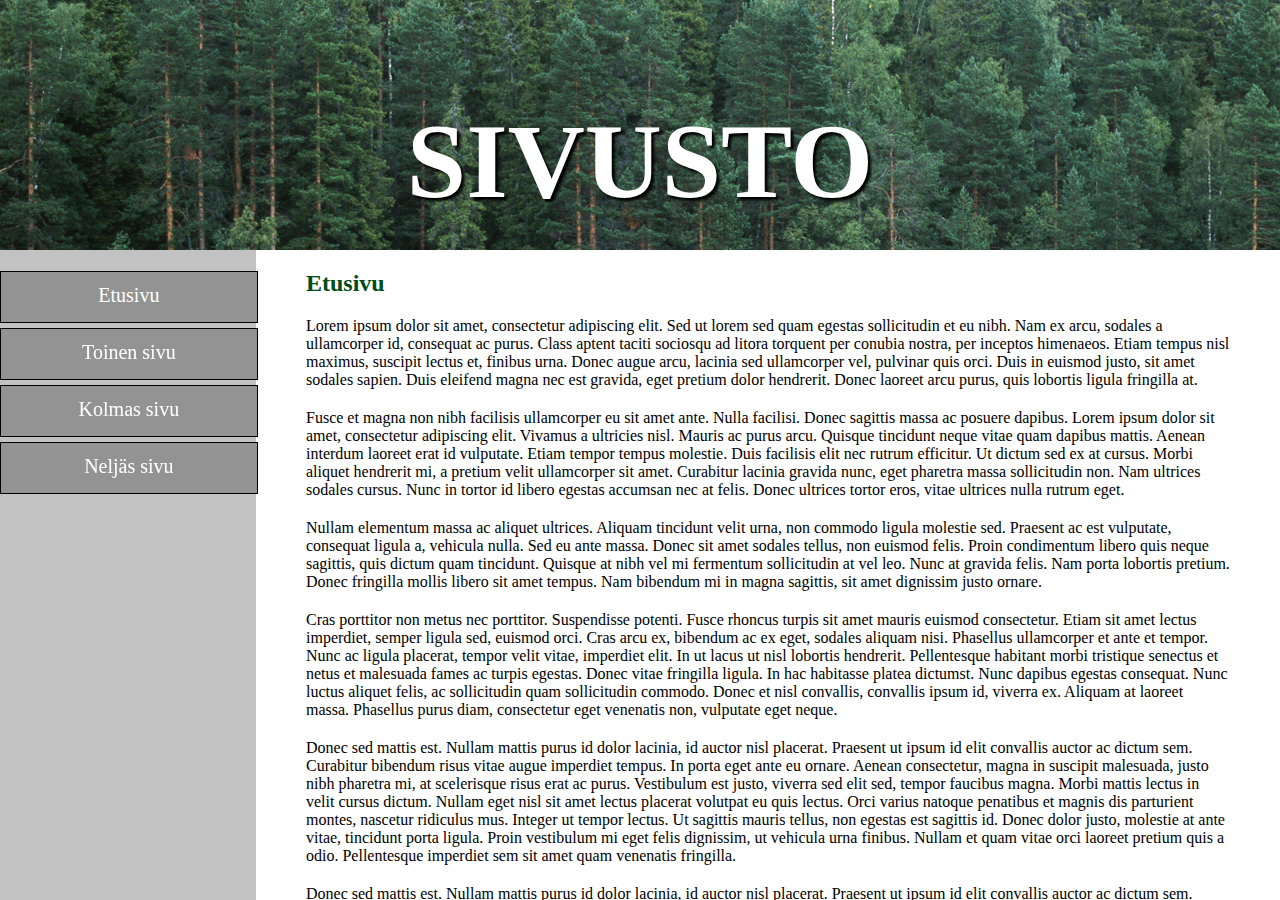
<file: index.html>
<!DOCTYPE html>
<html>
  <head>
    <meta charset="utf-8">
    <title>Esimerkkisivusto</title>
    <link rel="stylesheet" href="tyyli.css">
  </head>
  <body>
    <div class="kaikki">
      <div class="yla">
        <h1>SIVUSTO</h1>
      </div>
      <div class="palkki">
        <ul>
          <a href="index.html"><li><p>Etusivu</p></li></a>
          <a href="sivu2.html"><li><p>Toinen sivu</p></li></a>
          <a href="sivu3.html"><li><p>Kolmas sivu</p></li></a>
          <a href="sivu4.html"><li><p>Neljäs sivu</p></li></a>
        </ul>

        <div class="tiedot">
          <p>&copy; Riikka Malinen 2017</p>
        </div>

      </div>
      <div class="keski">
        <h2>Etusivu</h2>
        <p>
        Lorem ipsum dolor sit amet, consectetur adipiscing elit. Sed ut lorem sed quam egestas sollicitudin et eu nibh.
        Nam ex arcu, sodales a ullamcorper id, consequat ac purus. Class aptent taciti sociosqu ad litora torquent per conubia nostra,
        per inceptos himenaeos. Etiam tempus nisl maximus, suscipit lectus et, finibus urna. Donec augue arcu, lacinia sed ullamcorper vel,
        pulvinar quis orci. Duis in euismod justo, sit amet sodales sapien. Duis eleifend magna nec est gravida, eget pretium dolor hendrerit.
        Donec laoreet arcu purus, quis lobortis ligula fringilla at.
        </p>

        <p>
        Fusce et magna non nibh facilisis ullamcorper eu sit amet ante. Nulla facilisi. Donec sagittis massa ac posuere dapibus.
        Lorem ipsum dolor sit amet, consectetur adipiscing elit. Vivamus a ultricies nisl. Mauris ac purus arcu.
        Quisque tincidunt neque vitae quam dapibus mattis. Aenean interdum laoreet erat id vulputate. Etiam tempor tempus molestie.
        Duis facilisis elit nec rutrum efficitur. Ut dictum sed ex at cursus. Morbi aliquet hendrerit mi, a pretium velit ullamcorper sit amet.
        Curabitur lacinia gravida nunc, eget pharetra massa sollicitudin non. Nam ultrices sodales cursus. Nunc in tortor id libero egestas accumsan
        nec at felis. Donec ultrices tortor eros, vitae ultrices nulla rutrum eget.
        </p>
        <p>
        Nullam elementum massa ac aliquet ultrices. Aliquam tincidunt velit urna, non commodo ligula molestie sed.
        Praesent ac est vulputate, consequat ligula a, vehicula nulla. Sed eu ante massa. Donec sit amet sodales tellus, non euismod felis.
        Proin condimentum libero quis neque sagittis, quis dictum quam tincidunt. Quisque at nibh vel mi fermentum sollicitudin at vel leo.
        Nunc at gravida felis. Nam porta lobortis pretium. Donec fringilla mollis libero sit amet tempus. Nam bibendum mi in magna sagittis,
        sit amet dignissim justo ornare.
        </p>
        <p>
        Cras porttitor non metus nec porttitor. Suspendisse potenti. Fusce rhoncus turpis sit amet mauris euismod consectetur.
        Etiam sit amet lectus imperdiet, semper ligula sed, euismod orci. Cras arcu ex, bibendum ac ex eget, sodales aliquam nisi.
        Phasellus ullamcorper et ante et tempor. Nunc ac ligula placerat, tempor velit vitae, imperdiet elit. In ut lacus ut nisl lobortis hendrerit.
        Pellentesque habitant morbi tristique senectus et netus et malesuada fames ac turpis egestas. Donec vitae fringilla ligula.
        In hac habitasse platea dictumst. Nunc dapibus egestas consequat. Nunc luctus aliquet felis, ac sollicitudin quam sollicitudin commodo.
        Donec et nisl convallis, convallis ipsum id, viverra ex. Aliquam at laoreet massa. Phasellus purus diam, consectetur eget venenatis non,
        vulputate eget neque.
        </p>
        <p>
        Donec sed mattis est. Nullam mattis purus id dolor lacinia, id auctor nisl placerat. Praesent ut ipsum id elit convallis auctor ac dictum sem.
        Curabitur bibendum risus vitae augue imperdiet tempus. In porta eget ante eu ornare. Aenean consectetur, magna in suscipit malesuada,
        justo nibh pharetra mi, at scelerisque risus erat ac purus. Vestibulum est justo, viverra sed elit sed, tempor faucibus magna.
        Morbi mattis lectus in velit cursus dictum. Nullam eget nisl sit amet lectus placerat volutpat eu quis lectus.
        Orci varius natoque penatibus et magnis dis parturient montes, nascetur ridiculus mus. Integer ut tempor lectus.
        Ut sagittis mauris tellus, non egestas est sagittis id. Donec dolor justo, molestie at ante vitae, tincidunt porta ligula.
        Proin vestibulum mi eget felis dignissim, ut vehicula urna finibus. Nullam et quam vitae orci laoreet pretium quis a odio.
        Pellentesque imperdiet sem sit amet quam venenatis fringilla.
        </p>
        <p>
        Donec sed mattis est. Nullam mattis purus id dolor lacinia, id auctor nisl placerat. Praesent ut ipsum id elit convallis auctor ac dictum sem.
        Curabitur bibendum risus vitae augue imperdiet tempus. In porta eget ante eu ornare. Aenean consectetur, magna in suscipit malesuada,
        justo nibh pharetra mi, at scelerisque risus erat ac purus. Vestibulum est justo, viverra sed elit sed, tempor faucibus magna.
        Morbi mattis lectus in velit cursus dictum. Nullam eget nisl sit amet lectus placerat volutpat eu quis lectus.
        Orci varius natoque penatibus et magnis dis parturient montes, nascetur ridiculus mus. Integer ut tempor lectus.
        Ut sagittis mauris tellus, non egestas est sagittis id. Donec dolor justo, molestie at ante vitae, tincidunt porta ligula.
        Proin vestibulum mi eget felis dignissim, ut vehicula urna finibus. Nullam et quam vitae orci laoreet pretium quis a odio.
        Pellentesque imperdiet sem sit amet quam venenatis fringilla.
        </p>
      </div>
    </div>
  </body>
</html>
</file>
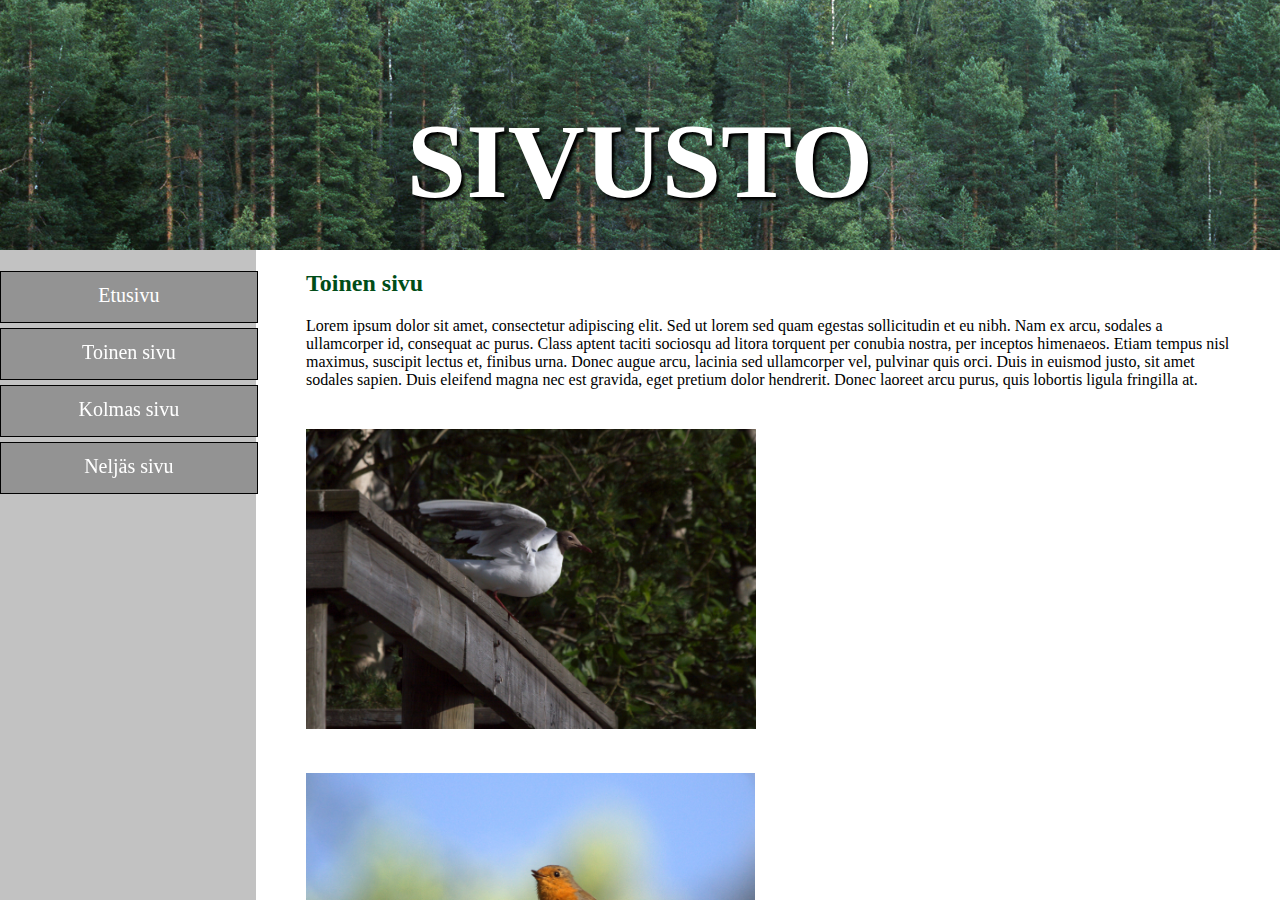
<file: sivu2.html>
<!DOCTYPE html>
<html>
  <head>
    <meta charset="utf-8">
    <title>Esimerkkisivusto</title>
    <link rel="stylesheet" href="tyyli.css">
  </head>
  <body>
    <div class="kaikki">
      <div class="yla">
        <h1>SIVUSTO</h1>
      </div>
      <div class="palkki">
        <ul>
          <a href="index.html"><li><p>Etusivu</p></li></a>
          <a href="sivu2.html"><li><p>Toinen sivu</p></li></a>
          <a href="sivu3.html"><li><p>Kolmas sivu</p></li></a>
          <a href="sivu4.html"><li><p>Neljäs sivu</p></li></a>
        </ul>

        <div class="tiedot">
          <p>&copy; Riikka Malinen 2017</p>
        </div>
      </div>
      <div class="keski">
        <h2>Toinen sivu</h2>
        <p>
        Lorem ipsum dolor sit amet, consectetur adipiscing elit. Sed ut lorem sed quam egestas sollicitudin et eu nibh.
        Nam ex arcu, sodales a ullamcorper id, consequat ac purus. Class aptent taciti sociosqu ad litora torquent per conubia nostra,
        per inceptos himenaeos. Etiam tempus nisl maximus, suscipit lectus et, finibus urna. Donec augue arcu, lacinia sed ullamcorper vel,
        pulvinar quis orci. Duis in euismod justo, sit amet sodales sapien. Duis eleifend magna nec est gravida, eget pretium dolor hendrerit.
        Donec laoreet arcu purus, quis lobortis ligula fringilla at.
        </p>
        <img src="lintu.jpg" alt="Kuvaa ei voida näyttää.">
        <img src="lintu2.jpg" alt="Kuvaa ei voida näyttää.">
        <p>
        Fusce et magna non nibh facilisis ullamcorper eu sit amet ante. Nulla facilisi. Donec sagittis massa ac posuere dapibus.
        Lorem ipsum dolor sit amet, consectetur adipiscing elit. Vivamus a ultricies nisl. Mauris ac purus arcu.
        Quisque tincidunt neque vitae quam dapibus mattis. Aenean interdum laoreet erat id vulputate. Etiam tempor tempus molestie.
        Duis facilisis elit nec rutrum efficitur. Ut dictum sed ex at cursus. Morbi aliquet hendrerit mi, a pretium velit ullamcorper sit amet.
        Curabitur lacinia gravida nunc, eget pharetra massa sollicitudin non. Nam ultrices sodales cursus. Nunc in tortor id libero egestas accumsan
        nec at felis. Donec ultrices tortor eros, vitae ultrices nulla rutrum eget.
        </p>
        <p>
        Nullam elementum massa ac aliquet ultrices. Aliquam tincidunt velit urna, non commodo ligula molestie sed.
        Praesent ac est vulputate, consequat ligula a, vehicula nulla. Sed eu ante massa. Donec sit amet sodales tellus, non euismod felis.
        Proin condimentum libero quis neque sagittis, quis dictum quam tincidunt. Quisque at nibh vel mi fermentum sollicitudin at vel leo.
        Nunc at gravida felis. Nam porta lobortis pretium. Donec fringilla mollis libero sit amet tempus. Nam bibendum mi in magna sagittis,
        sit amet dignissim justo ornare.
        </p>
        <p>
        Cras porttitor non metus nec porttitor. Suspendisse potenti. Fusce rhoncus turpis sit amet mauris euismod consectetur.
        Etiam sit amet lectus imperdiet, semper ligula sed, euismod orci. Cras arcu ex, bibendum ac ex eget, sodales aliquam nisi.
        Phasellus ullamcorper et ante et tempor. Nunc ac ligula placerat, tempor velit vitae, imperdiet elit. In ut lacus ut nisl lobortis hendrerit.
        Pellentesque habitant morbi tristique senectus et netus et malesuada fames ac turpis egestas. Donec vitae fringilla ligula.
        In hac habitasse platea dictumst. Nunc dapibus egestas consequat. Nunc luctus aliquet felis, ac sollicitudin quam sollicitudin commodo.
        Donec et nisl convallis, convallis ipsum id, viverra ex. Aliquam at laoreet massa. Phasellus purus diam, consectetur eget venenatis non,
        vulputate eget neque.
        </p>

      </div>
    </div>
  </body>
</html>
</file>
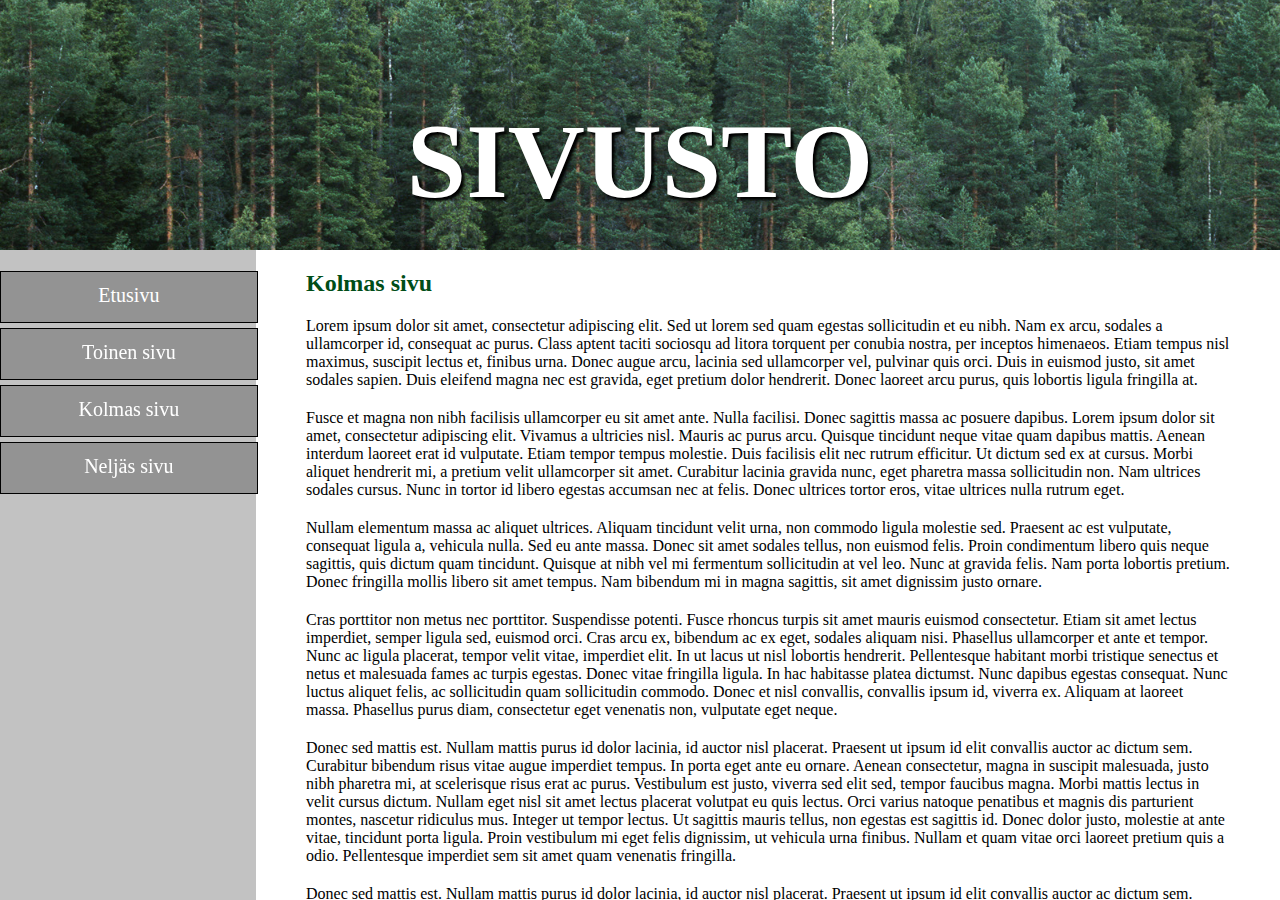
<file: sivu3.html>
<!DOCTYPE html>
<html>
  <head>
    <meta charset="utf-8">
    <title>Esimerkkisivusto</title>
    <link rel="stylesheet" href="tyyli.css">
  </head>
  <body>
    <div class="kaikki">
      <div class="yla">
        <h1>SIVUSTO</h1>
      </div>
      <div class="palkki">
        <ul>
          <a href="index.html"><li><p>Etusivu</p></li></a>
          <a href="sivu2.html"><li><p>Toinen sivu</p></li></a>
          <a href="sivu3.html"><li><p>Kolmas sivu</p></li></a>
          <a href="sivu4.html"><li><p>Neljäs sivu</p></li></a>
        </ul>
        <div class="tiedot">
          <p>&copy; Riikka Malinen 2017</p>
        </div>
      </div>
      <div class="keski">
        <h2>Kolmas sivu</h2>
        <p>
        Lorem ipsum dolor sit amet, consectetur adipiscing elit. Sed ut lorem sed quam egestas sollicitudin et eu nibh.
        Nam ex arcu, sodales a ullamcorper id, consequat ac purus. Class aptent taciti sociosqu ad litora torquent per conubia nostra,
        per inceptos himenaeos. Etiam tempus nisl maximus, suscipit lectus et, finibus urna. Donec augue arcu, lacinia sed ullamcorper vel,
        pulvinar quis orci. Duis in euismod justo, sit amet sodales sapien. Duis eleifend magna nec est gravida, eget pretium dolor hendrerit.
        Donec laoreet arcu purus, quis lobortis ligula fringilla at.
        </p>

        <p>
        Fusce et magna non nibh facilisis ullamcorper eu sit amet ante. Nulla facilisi. Donec sagittis massa ac posuere dapibus.
        Lorem ipsum dolor sit amet, consectetur adipiscing elit. Vivamus a ultricies nisl. Mauris ac purus arcu.
        Quisque tincidunt neque vitae quam dapibus mattis. Aenean interdum laoreet erat id vulputate. Etiam tempor tempus molestie.
        Duis facilisis elit nec rutrum efficitur. Ut dictum sed ex at cursus. Morbi aliquet hendrerit mi, a pretium velit ullamcorper sit amet.
        Curabitur lacinia gravida nunc, eget pharetra massa sollicitudin non. Nam ultrices sodales cursus. Nunc in tortor id libero egestas accumsan
        nec at felis. Donec ultrices tortor eros, vitae ultrices nulla rutrum eget.
        </p>
        <p>
        Nullam elementum massa ac aliquet ultrices. Aliquam tincidunt velit urna, non commodo ligula molestie sed.
        Praesent ac est vulputate, consequat ligula a, vehicula nulla. Sed eu ante massa. Donec sit amet sodales tellus, non euismod felis.
        Proin condimentum libero quis neque sagittis, quis dictum quam tincidunt. Quisque at nibh vel mi fermentum sollicitudin at vel leo.
        Nunc at gravida felis. Nam porta lobortis pretium. Donec fringilla mollis libero sit amet tempus. Nam bibendum mi in magna sagittis,
        sit amet dignissim justo ornare.
        </p>
        <p>
        Cras porttitor non metus nec porttitor. Suspendisse potenti. Fusce rhoncus turpis sit amet mauris euismod consectetur.
        Etiam sit amet lectus imperdiet, semper ligula sed, euismod orci. Cras arcu ex, bibendum ac ex eget, sodales aliquam nisi.
        Phasellus ullamcorper et ante et tempor. Nunc ac ligula placerat, tempor velit vitae, imperdiet elit. In ut lacus ut nisl lobortis hendrerit.
        Pellentesque habitant morbi tristique senectus et netus et malesuada fames ac turpis egestas. Donec vitae fringilla ligula.
        In hac habitasse platea dictumst. Nunc dapibus egestas consequat. Nunc luctus aliquet felis, ac sollicitudin quam sollicitudin commodo.
        Donec et nisl convallis, convallis ipsum id, viverra ex. Aliquam at laoreet massa. Phasellus purus diam, consectetur eget venenatis non,
        vulputate eget neque.
        </p>
        <p>
        Donec sed mattis est. Nullam mattis purus id dolor lacinia, id auctor nisl placerat. Praesent ut ipsum id elit convallis auctor ac dictum sem.
        Curabitur bibendum risus vitae augue imperdiet tempus. In porta eget ante eu ornare. Aenean consectetur, magna in suscipit malesuada,
        justo nibh pharetra mi, at scelerisque risus erat ac purus. Vestibulum est justo, viverra sed elit sed, tempor faucibus magna.
        Morbi mattis lectus in velit cursus dictum. Nullam eget nisl sit amet lectus placerat volutpat eu quis lectus.
        Orci varius natoque penatibus et magnis dis parturient montes, nascetur ridiculus mus. Integer ut tempor lectus.
        Ut sagittis mauris tellus, non egestas est sagittis id. Donec dolor justo, molestie at ante vitae, tincidunt porta ligula.
        Proin vestibulum mi eget felis dignissim, ut vehicula urna finibus. Nullam et quam vitae orci laoreet pretium quis a odio.
        Pellentesque imperdiet sem sit amet quam venenatis fringilla.
        </p>
        <p>
        Donec sed mattis est. Nullam mattis purus id dolor lacinia, id auctor nisl placerat. Praesent ut ipsum id elit convallis auctor ac dictum sem.
        Curabitur bibendum risus vitae augue imperdiet tempus. In porta eget ante eu ornare. Aenean consectetur, magna in suscipit malesuada,
        justo nibh pharetra mi, at scelerisque risus erat ac purus. Vestibulum est justo, viverra sed elit sed, tempor faucibus magna.
        Morbi mattis lectus in velit cursus dictum. Nullam eget nisl sit amet lectus placerat volutpat eu quis lectus.
        Orci varius natoque penatibus et magnis dis parturient montes, nascetur ridiculus mus. Integer ut tempor lectus.
        Ut sagittis mauris tellus, non egestas est sagittis id. Donec dolor justo, molestie at ante vitae, tincidunt porta ligula.
        Proin vestibulum mi eget felis dignissim, ut vehicula urna finibus. Nullam et quam vitae orci laoreet pretium quis a odio.
        Pellentesque imperdiet sem sit amet quam venenatis fringilla.
        </p>
      </div>
    </div>
  </body>
</html>
</file>
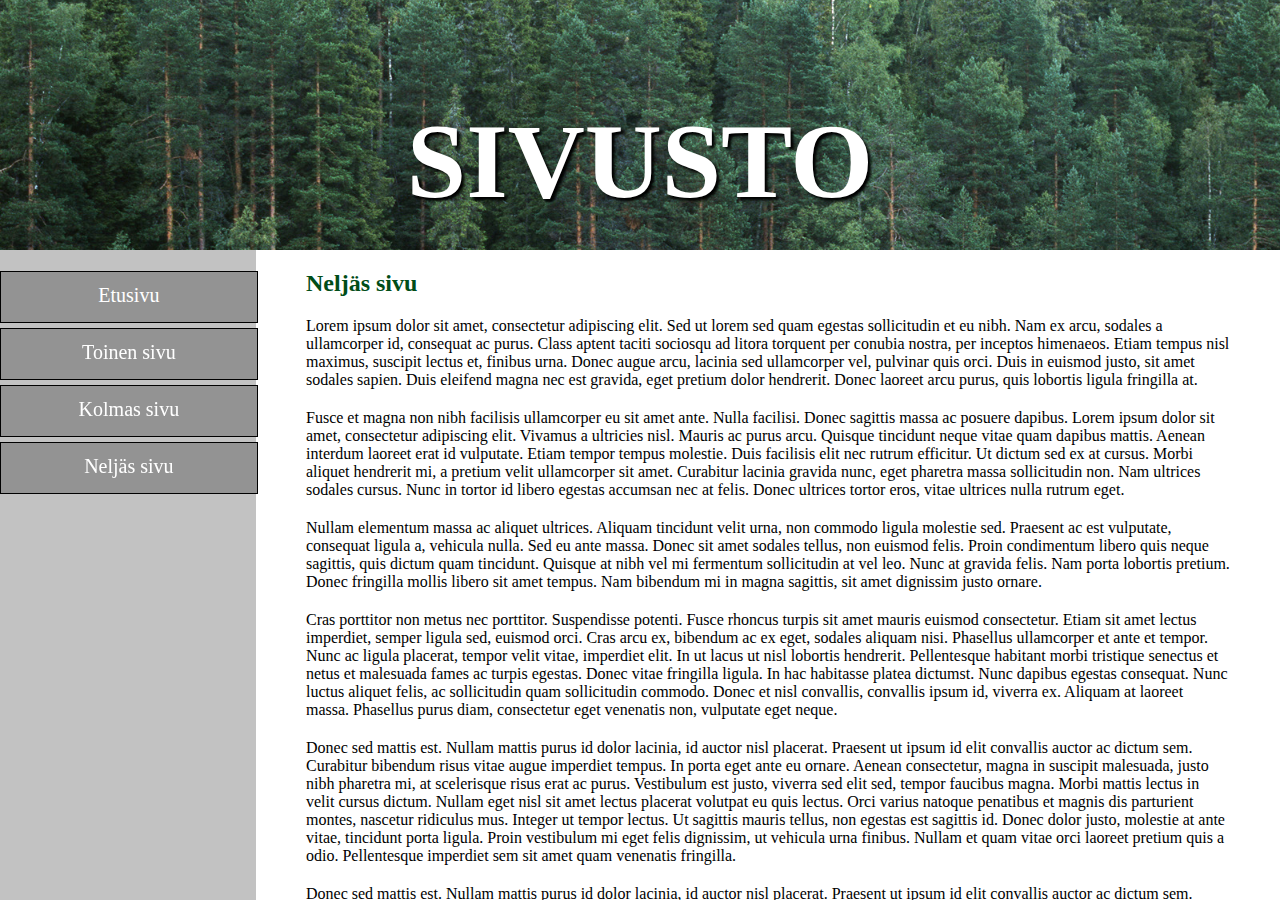
<file: sivu4.html>
<!DOCTYPE html>
<html>
  <head>
    <meta charset="utf-8">
    <title>Esimerkkisivusto</title>
    <link rel="stylesheet" href="tyyli.css">
  </head>
  <body>
    <div class="kaikki">
      <div class="yla">
        <h1>SIVUSTO</h1>
      </div>
      <div class="palkki">
        <ul>
          <a href="index.html"><li><p>Etusivu</p></li></a>
          <a href="sivu2.html"><li><p>Toinen sivu</p></li></a>
          <a href="sivu3.html"><li><p>Kolmas sivu</p></li></a>
          <a href="sivu4.html"><li><p>Neljäs sivu</p></li></a>
        </ul>
        <div class="tiedot">
          <p>&copy; Riikka Malinen 2017</p>
        </div>
      </div>
      <div class="keski">
        <h2>Neljäs sivu</h2>
        <p>
        Lorem ipsum dolor sit amet, consectetur adipiscing elit. Sed ut lorem sed quam egestas sollicitudin et eu nibh.
        Nam ex arcu, sodales a ullamcorper id, consequat ac purus. Class aptent taciti sociosqu ad litora torquent per conubia nostra,
        per inceptos himenaeos. Etiam tempus nisl maximus, suscipit lectus et, finibus urna. Donec augue arcu, lacinia sed ullamcorper vel,
        pulvinar quis orci. Duis in euismod justo, sit amet sodales sapien. Duis eleifend magna nec est gravida, eget pretium dolor hendrerit.
        Donec laoreet arcu purus, quis lobortis ligula fringilla at.
        </p>

        <p>
        Fusce et magna non nibh facilisis ullamcorper eu sit amet ante. Nulla facilisi. Donec sagittis massa ac posuere dapibus.
        Lorem ipsum dolor sit amet, consectetur adipiscing elit. Vivamus a ultricies nisl. Mauris ac purus arcu.
        Quisque tincidunt neque vitae quam dapibus mattis. Aenean interdum laoreet erat id vulputate. Etiam tempor tempus molestie.
        Duis facilisis elit nec rutrum efficitur. Ut dictum sed ex at cursus. Morbi aliquet hendrerit mi, a pretium velit ullamcorper sit amet.
        Curabitur lacinia gravida nunc, eget pharetra massa sollicitudin non. Nam ultrices sodales cursus. Nunc in tortor id libero egestas accumsan
        nec at felis. Donec ultrices tortor eros, vitae ultrices nulla rutrum eget.
        </p>
        <p>
        Nullam elementum massa ac aliquet ultrices. Aliquam tincidunt velit urna, non commodo ligula molestie sed.
        Praesent ac est vulputate, consequat ligula a, vehicula nulla. Sed eu ante massa. Donec sit amet sodales tellus, non euismod felis.
        Proin condimentum libero quis neque sagittis, quis dictum quam tincidunt. Quisque at nibh vel mi fermentum sollicitudin at vel leo.
        Nunc at gravida felis. Nam porta lobortis pretium. Donec fringilla mollis libero sit amet tempus. Nam bibendum mi in magna sagittis,
        sit amet dignissim justo ornare.
        </p>
        <p>
        Cras porttitor non metus nec porttitor. Suspendisse potenti. Fusce rhoncus turpis sit amet mauris euismod consectetur.
        Etiam sit amet lectus imperdiet, semper ligula sed, euismod orci. Cras arcu ex, bibendum ac ex eget, sodales aliquam nisi.
        Phasellus ullamcorper et ante et tempor. Nunc ac ligula placerat, tempor velit vitae, imperdiet elit. In ut lacus ut nisl lobortis hendrerit.
        Pellentesque habitant morbi tristique senectus et netus et malesuada fames ac turpis egestas. Donec vitae fringilla ligula.
        In hac habitasse platea dictumst. Nunc dapibus egestas consequat. Nunc luctus aliquet felis, ac sollicitudin quam sollicitudin commodo.
        Donec et nisl convallis, convallis ipsum id, viverra ex. Aliquam at laoreet massa. Phasellus purus diam, consectetur eget venenatis non,
        vulputate eget neque.
        </p>
        <p>
        Donec sed mattis est. Nullam mattis purus id dolor lacinia, id auctor nisl placerat. Praesent ut ipsum id elit convallis auctor ac dictum sem.
        Curabitur bibendum risus vitae augue imperdiet tempus. In porta eget ante eu ornare. Aenean consectetur, magna in suscipit malesuada,
        justo nibh pharetra mi, at scelerisque risus erat ac purus. Vestibulum est justo, viverra sed elit sed, tempor faucibus magna.
        Morbi mattis lectus in velit cursus dictum. Nullam eget nisl sit amet lectus placerat volutpat eu quis lectus.
        Orci varius natoque penatibus et magnis dis parturient montes, nascetur ridiculus mus. Integer ut tempor lectus.
        Ut sagittis mauris tellus, non egestas est sagittis id. Donec dolor justo, molestie at ante vitae, tincidunt porta ligula.
        Proin vestibulum mi eget felis dignissim, ut vehicula urna finibus. Nullam et quam vitae orci laoreet pretium quis a odio.
        Pellentesque imperdiet sem sit amet quam venenatis fringilla.
        </p>
        <p>
        Donec sed mattis est. Nullam mattis purus id dolor lacinia, id auctor nisl placerat. Praesent ut ipsum id elit convallis auctor ac dictum sem.
        Curabitur bibendum risus vitae augue imperdiet tempus. In porta eget ante eu ornare. Aenean consectetur, magna in suscipit malesuada,
        justo nibh pharetra mi, at scelerisque risus erat ac purus. Vestibulum est justo, viverra sed elit sed, tempor faucibus magna.
        Morbi mattis lectus in velit cursus dictum. Nullam eget nisl sit amet lectus placerat volutpat eu quis lectus.
        Orci varius natoque penatibus et magnis dis parturient montes, nascetur ridiculus mus. Integer ut tempor lectus.
        Ut sagittis mauris tellus, non egestas est sagittis id. Donec dolor justo, molestie at ante vitae, tincidunt porta ligula.
        Proin vestibulum mi eget felis dignissim, ut vehicula urna finibus. Nullam et quam vitae orci laoreet pretium quis a odio.
        Pellentesque imperdiet sem sit amet quam venenatis fringilla.
        </p>
      </div>
    </div>
  </body>
</html>
</file>
<file: tyyli.css>
html, body {
  width: 100%;
  height: 100%;
  padding: 0;
  margin: 0;
}
li {
  width: 96%;
  height: 40px;
  padding: 5px;
  border: 1px solid black;
  background-color: #939393;
  text-align: center;
  margin-top: 5px;
  transition: all 1s;
  z-index: 10;
  position: relative;
}
li p {
  margin: 0px;
  padding: 0px;
  margin-top: 7px;
}
li:hover {
  width: 105%;
  background-color: #004d18;
}
ul {
  width: 100%;
  list-style-type: none;
  float: left;
  padding-left: 0;
}
a {
  font-family: calibri;
  font-size: 20px;
  text-decoration: none;
  color: #FFFFFF;
  padding-top: 7px;
}

.kaikki {
  width: 100%;
  height: 100%;
  overflow: auto;
  display: flex;
  flex-direction: row;
  flex-wrap: wrap;
}

.yla{
  height: 250px;
  width: 100%;
  background-image: url(kuva.JPG);
  background-attachment: fixed;
  background-position: center 70%;
  background-repeat: no-repeat;
  background-size: cover;
  text-align: center;
  align-items: stretch;
}

h1 {
  font-size: 80pt;
  font-weight: bold;
  font-family: calibri;
  text-shadow: 3px 3px 3px black;
  color: white;
  padding-top: 100px;
  margin: 0;
}

.palkki {
  width: 20%;
  min-height: 100%;
  float: left;
  background-color: #c2c2c2;
  align-items: stretch;
  position: relative;

}

.keski {
  min-height: 100%;
  width: 80%;
  float: left;
  background-color: #FFFFFF;
  z-index: -1;
  align-items: stretch;
}

p, h2, img {
  margin: 20px;
  padding: 30px;
  padding-bottom: 0;
  padding-top: 0;
}

h2{
  color: #004d18;
}

img{
  height: 300px;
  padding-right: 0;
}

.tiedot{
  position: absolute;
  bottom: 0px;
  background-color: #004d18;
  max-height:25%;
  height: 80px;
  width: 100%;
  text-align: center;
}

.tiedot p {
  padding: 0;
  margin: 0;
  margin-top: 30px;
  color: white;
}
</file>
